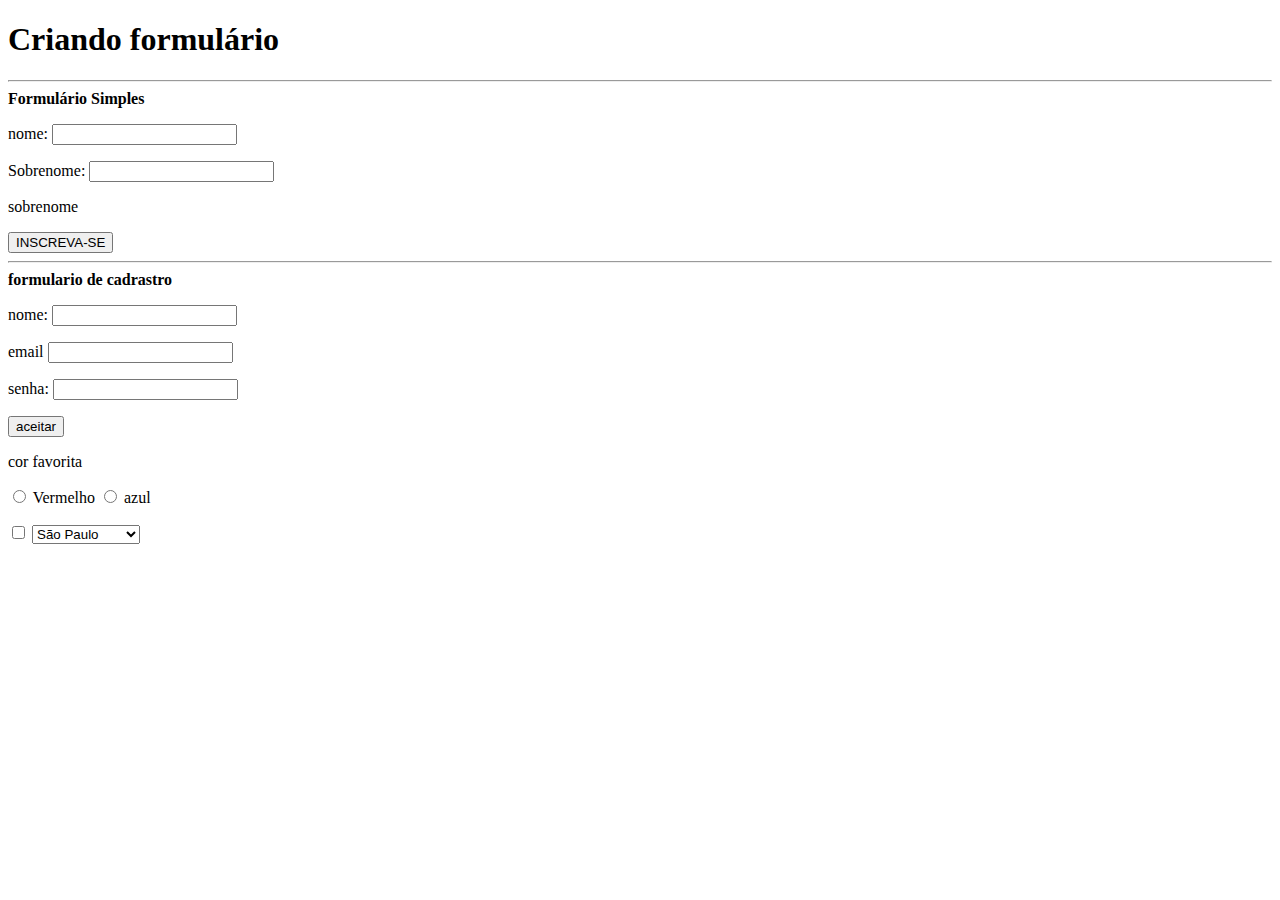
<file: -aula6/index.html>
<!DOCTYPE html>
<html lang="pt-br">
<head>
    <meta charset="UTF-8">
    <meta name="viewport" content="width=device-width, initial-scale=1.0">
    <title>Aula 6_Fórmulario</title>
    <link rel="stylesheet" href="./">
</head>
<body>
    <h1>Criando formulário</h1>
    <hr>
    <strong>Formulário Simples</strong>
    <!--input é um campo para a entrada de dados em um formulario-->
    <!--TYPE E ATRIBUTO QUE DEFINE O TYPO DE DE ENTRADA DE DADOS DO FORMULARIO-->
    <!--ID é atributo que define o indentificador de únicvo para um único elemento-->
    <!--value selecionar nome ao botão -->
    <!--action seleciona para aonde aquelas informações devem ir-->
    <!--label, indentificar oque aquilo é. id(etiqueta) ctrl+ shift+p+ envelopar+label, ele associa uma legenda ao imput-->
    <!--o for é o "crachá" da tag-->

    <form action="cadastro.php" method="post"> <!--post é para enviar em um negócio externo-->
        <p><label for="inome">nome:</label>
            <input type="text" name="nome" id="inome">
        </p>
        <P><label for="isobrenome">Sobrenome:</label> <!--etiqueta para id selecionado-->
            <input type="text" name="nome" id="isobrenome"> </label> 
        </p>
        <p>sobrenome</p>
        </P>
            <input type="submit" value="INSCREVA-SE"> <!--submit e o botao de enviar-->
            <hr>
                <strong>formulario de cadrastro</strong>
                <form action="cadastro.php" method="post"></form>
                <p><label for="inome">nome:</label>
                        <input type="text" name="nome" id="inome"></p>
                    <p><label for="iemail">email</label>
                        <input type="email" name="nome" id="iemail">
                    </p>
                <p><label for="isenha">senha:</label>
                <input type="password" name="nome" id="isenha">
                </p>
                <input type="submit" value="aceitar">
                <!--BOTAO DE OPÇÃO IMPUT(RADIO), SO PERMITE MARCAR UMA OPÇÃO
                EX-->
                <P>cor favorita</P>
                <input type="radio" name="vermelho" id="ivermelho">
                <label for="ivermelho">Vermelho</label>
                <input type="radio" name="azul" id="iazul">
               <label for="iazul">azul</label>
                <p>
                    <input type="checkbox" name="" id="">
                        <select name="" id="">
                            <option value="SP">São Paulo</option>
                            <option value="SC">Santa catarina</option>
                        <



                </p>




    </form>

    
</body>
</html>
</file>
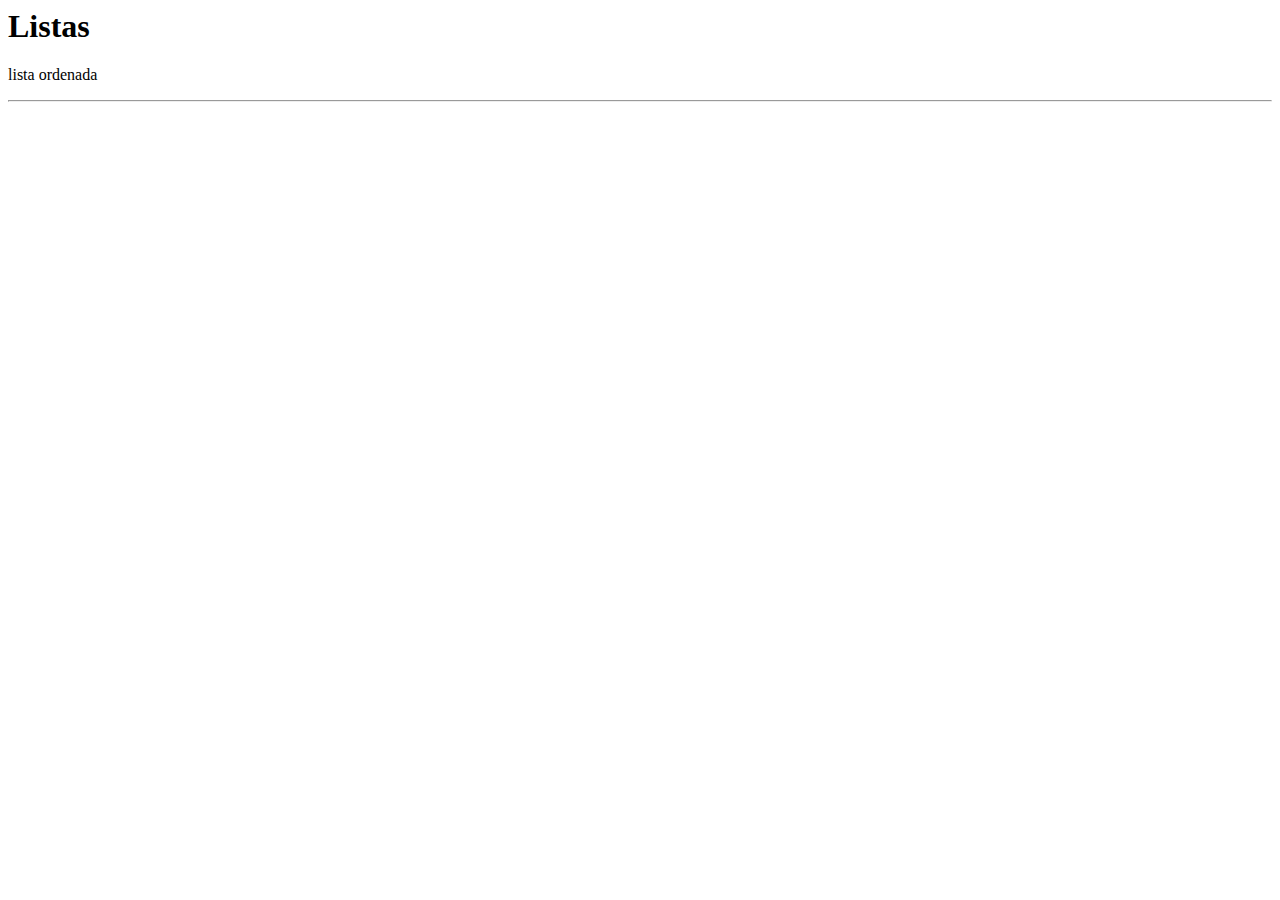
<file: lintas- aula 4/index.html>
<DOCTYPE html>
<html lang="pt-br">
<head>
    <meta charset="UTF-8">
    <meta name="viewport" content="width=device-width, initial-scale=1.0">
    <title>trabalhando com Listas</title>
    
</head>
<body>
    <h1>Listas</h1>
    <p>lista ordenada</p>
<hr>
       
    
</body>
</html>
</file>
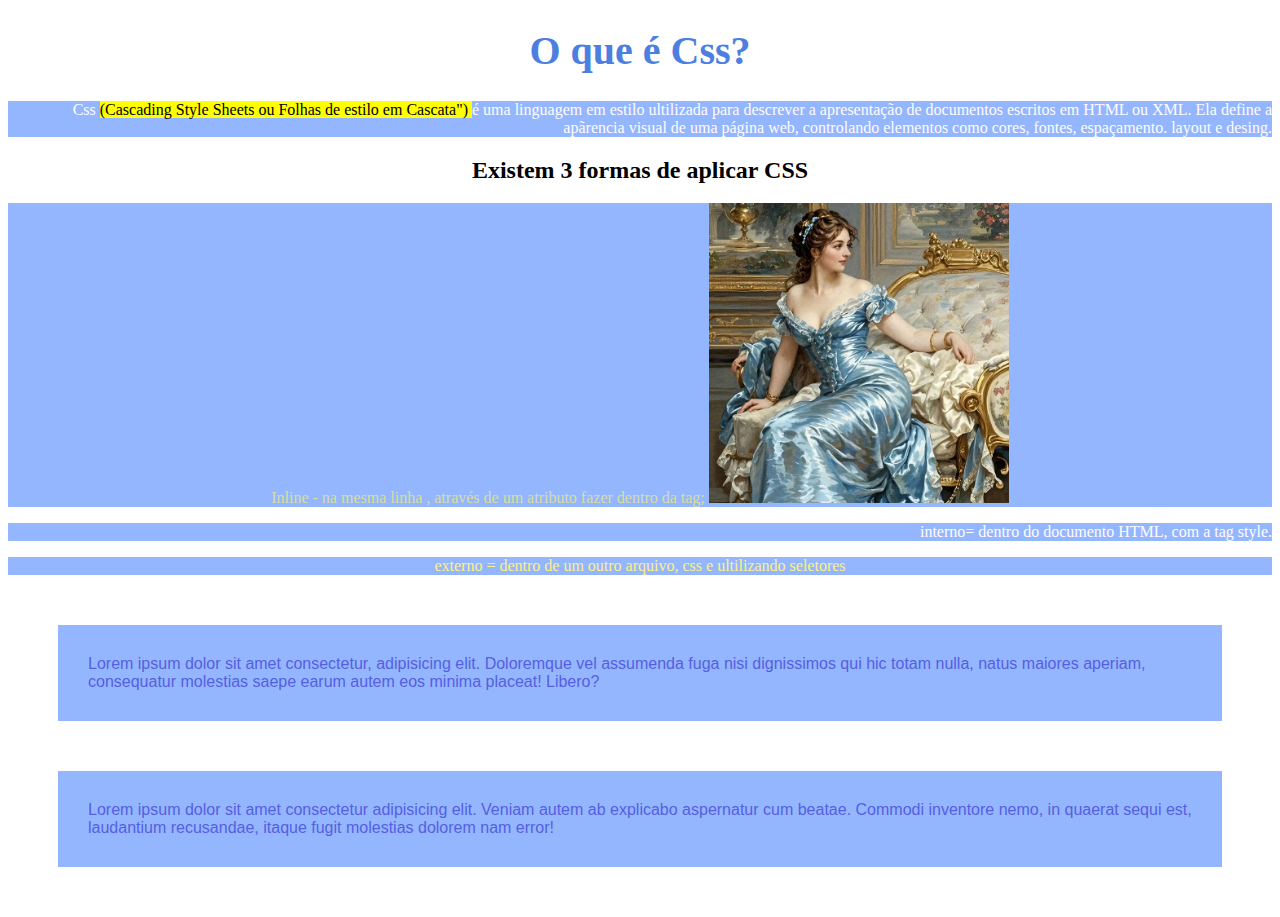
<file: CSS/introdução/index.html>
<!DOCTYPE html>
<html lang="pt-br">
<head>
    <meta charset="UTF-8">
    <meta name="viewport" content="width=device-width, initial-scale=1.0">
    <title>Introdução ao Css</title>
    <link rel="stylesheet" href="./style.css">
     
</head>
<body>
    <thead>
        <h1 >O que é Css?</h1><!-- dentro do <h1> pode tb se usar um style -->
        <p>Css <mark>(Cascading Style Sheets ou Folhas de estilo em Cascata")
        </mark> é uma linguagem em estilo ultilizada para descrever a apresentação de documentos escritos em HTML ou XML. Ela define a apãrencia visual de uma página web, controlando elementos como cores, fontes, espaçamento. layout e desing.</p>
    </thead>
    <main>
       <h2>Existem 3 formas de aplicar CSS</h2> 

       <p  id="text" style="color: rgba(240, 238, 114, 0.726);">Inline - na mesma linha , através de um atributo fazer dentro da tag; <img src="./img/💫🌷💫.jfif" width="300"></p> <!--para não ter perca de imagens ao site, use o ./ afim de ter um encaminhamento direcionado, como o control-->

       <p>interno= dentro do documento HTML, com a tag style.</p>

       <p id="text_centralizado">externo = dentro de um outro arquivo, css e ultilizando seletores</p> 
       <!--ID é igual á indentificador único
       Class é igual a indentificador de grupo-->
    </main>
    <p class="grupo">Lorem ipsum dolor sit amet consectetur, adipisicing elit. Doloremque vel assumenda fuga nisi dignissimos qui hic totam nulla, natus maiores aperiam, consequatur molestias saepe earum autem eos minima placeat! Libero?</p>
    
    <p class="grupo">Lorem ipsum dolor sit amet consectetur adipisicing elit. Veniam autem ab explicabo aspernatur cum beatae. Commodi inventore nemo, in quaerat sequi est, laudantium recusandae, itaque fugit molestias dolorem nam error!</p>
    
</body>
</html>
</file>
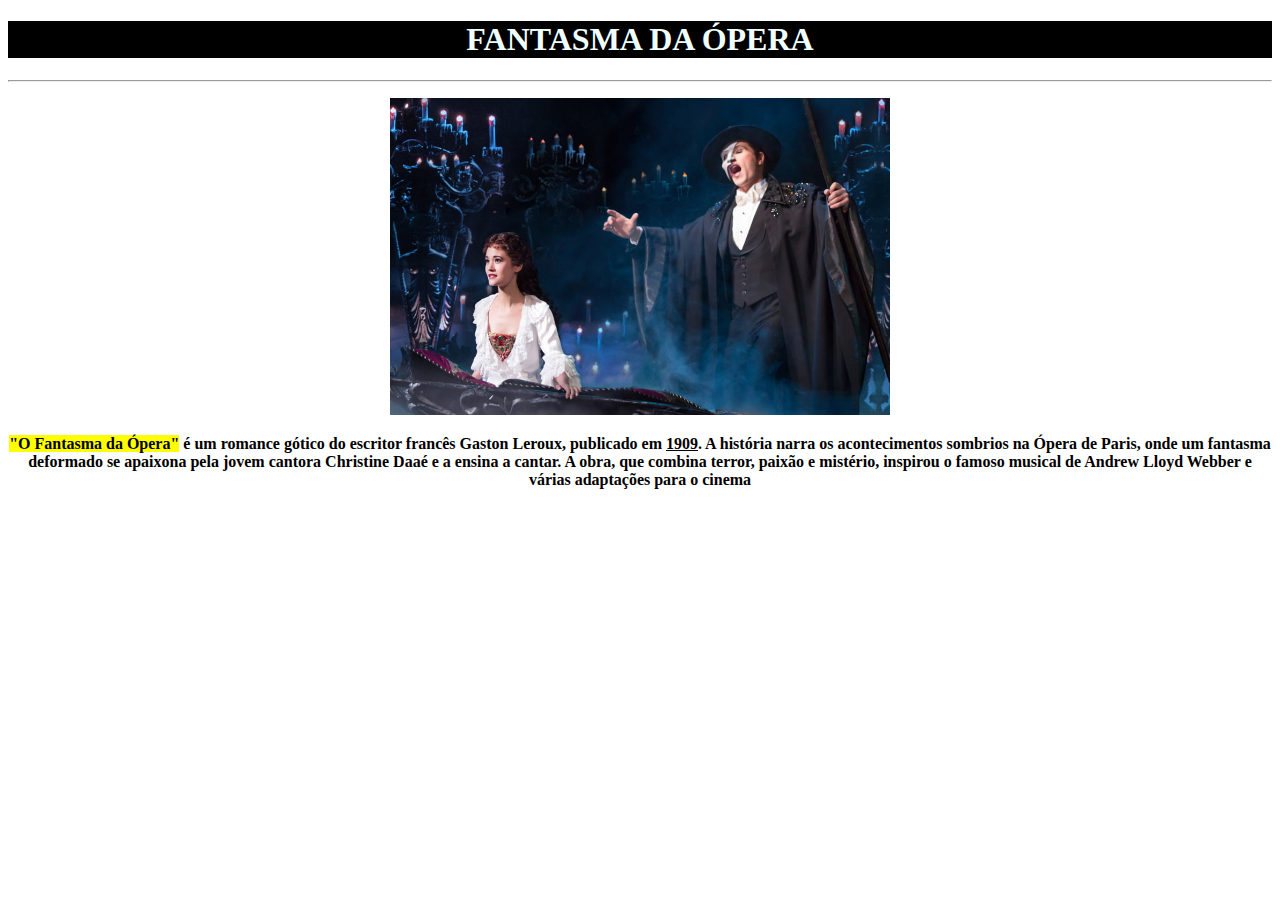
<file: GIT/aula1/index.html>
<!DOCTYPE html>
<html lang="pt-br">
<head>
    <meta charset="UTF-8">
    <meta name="viewport" content="width=device-width, initial-scale=1.0">
    <title>Aula_Git</title>
</head>
<style>
    p{text-align: center;}
    h1{text-align: center; background-color: black;color: azure;}

""
</style>
<body>
    <h1>FANTASMA DA ÓPERA</h1>
    <hr>
    <p><img src="ópera.jpg" width="500"></p>
    <p><strong><mark>"O Fantasma da Ópera"</mark> é um romance gótico do escritor francês Gaston Leroux, publicado em <ins>1909</ins>. A história narra os acontecimentos sombrios na Ópera de Paris, onde um fantasma deformado se apaixona pela jovem cantora Christine Daaé e a ensina a cantar. A obra, que combina terror, paixão e mistério, inspirou o famoso musical de Andrew Lloyd Webber e várias adaptações para o cinema</strong></p>

    
</body>
</html>
</file>
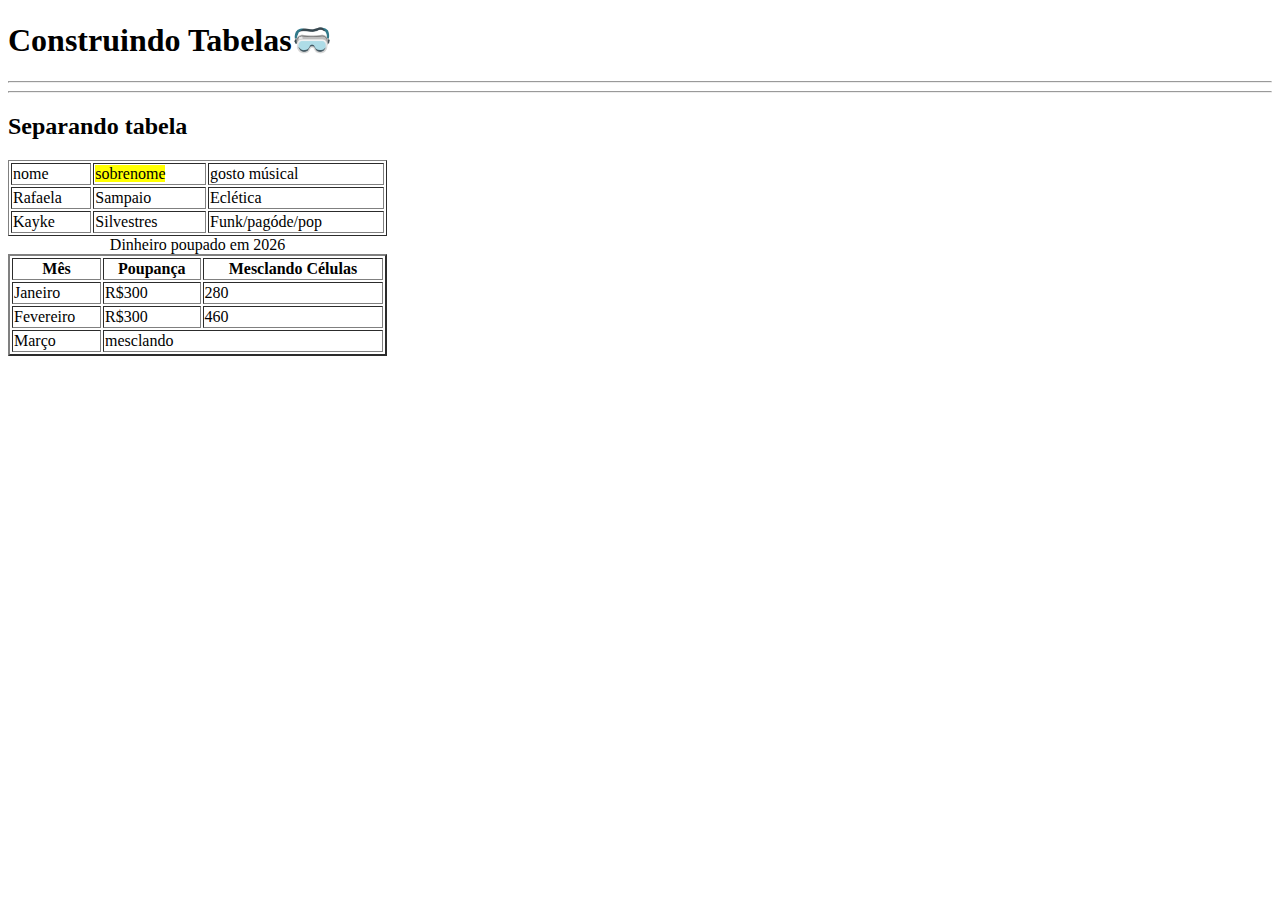
<file: lintas- aula 4/tabelas, aula 5/index.html>
<!DOCTYPE html>
<html lang="pt-br">

<head>
    <meta charset="UTF-8">
    <meta name="viewport" content="width=device-width, initial-scale=1.0">
    <title>Aula de Tabela</title>
</head>

<body>
    <h1>Construindo Tabelas🥽</h1>
    <hr>
    <!--
    Table= A tabela
    Table Row= linha da tabela
    Table Data= dado da Célula
    -->
    <table border="1" width="30%">
        <tr>
            <td>nome</td>
            <td><mark>sobrenome</mark></td>
            <td>gosto músical</td> <!--tag,conteudo da célula-->
        </tr>
        <tr>
            <td>Rafaela</td>
            <td>Sampaio </td>
            <td>Eclética</td> <!--quando errado, aperte o alt shift f-->
        </tr>
        <tr>
            <td>Kayke</td>
            <td>Silvestres</td>
            <td>Funk/pagóde/pop</td>
        </tr>
        <hr>
        <h2>Separando tabela</h2>
        <!--Table 
        Caption
        Thead
            TH, TR, TD
        Tbody
            TR,TH,TD
        Tfoot
        TR,TH,TD
        
        
        
        Mesclar coluna = colspan
        Mesclar linha = rowspan-->
        <Table border="2" width="30%">
            <caption>Dinheiro poupado em 2026
            </caption> <!--significa titulo da minha tabela-->
            <Thead>
                <Tr>
                    <th>Mês</th> <!--titulo da minha  colin, th fica em negrito de destaque-->
                    <th>Poupança</th>
                    <th> Mesclando Células</th>
                </Tr>
            </Thead>
            <tbody>
                <tr>
                    <td>Janeiro</td>
                    <td>R$300</td>
                    <td>280</td>
                </tr>
                <tr>
                    <td>Fevereiro</td>
                    <td>R$300</td>
                    <td>460</td>
                </tr>
                <Tr>
                    <Td>Março</Td>
                     
                    <td colspan="3"> mesclando</td>
                </Tr>

            </tbody>
        </Table>



    </table>



</body>

</html>
</file>
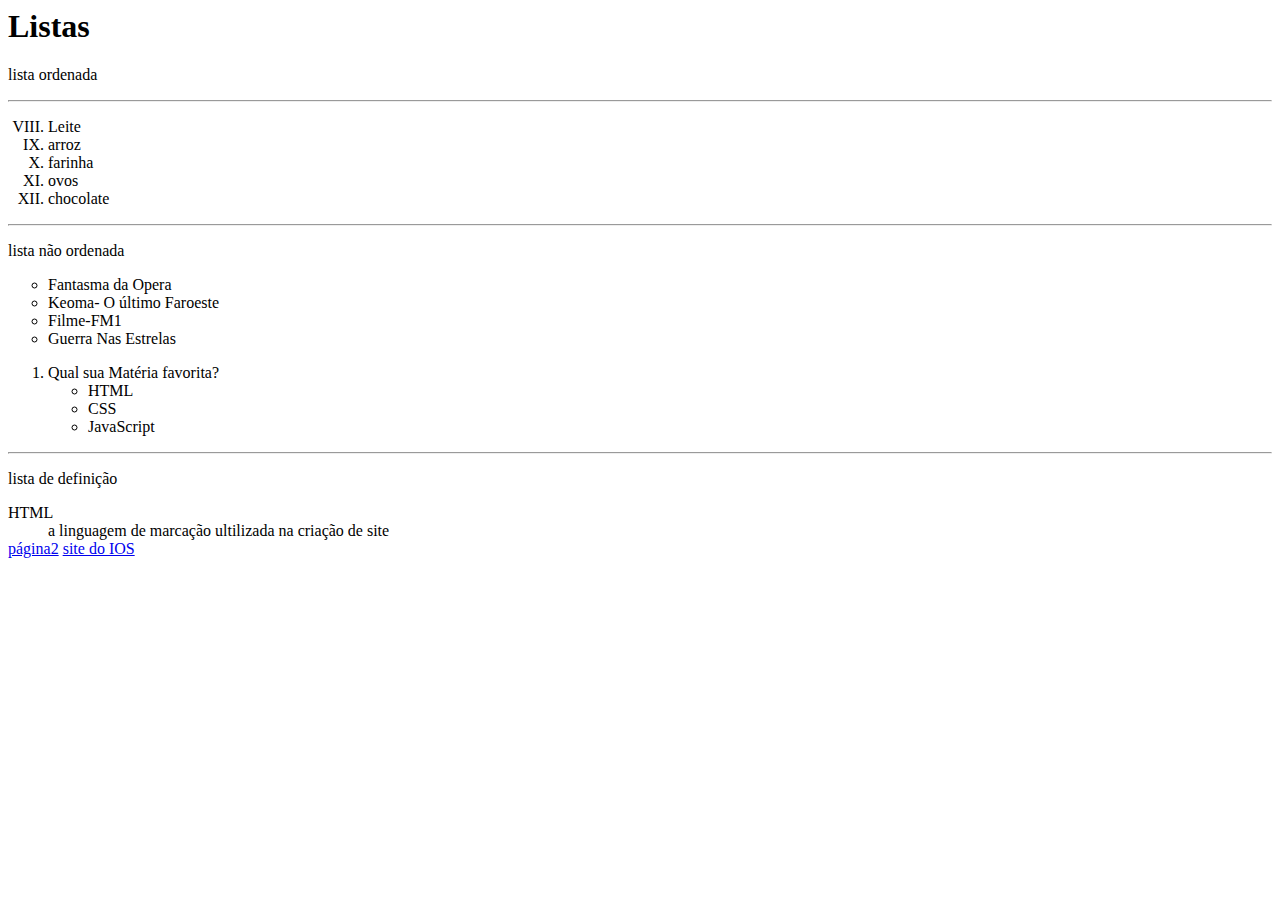
<file: lintas- aula 4/sobre.html>
<DOCTYPE html><!--tipo de estrutura-->
<html lang="pt-br"> <!--da sequencia de regra para ele entender os simbolos que o português tem-->
<head><!--cabeça do código-->
    <meta charset="UTF-8">
    <meta name="viewport" content="width=device-width, initial-scale=1.0">
    <title>trabalhando com listas</title>
    <link rel="shortcut icon" href="favicon.ico" type="image/x-icon"> <!--ela adiciona um icon a pagina, sempre salvar como favicon-->
</head>
<body>
    <h1>Listas</h1>
    <p>lista ordenada</p> 
    <hr>
    <ol type="I" start="8" >
        <li>Leite </li>
        <li>arroz</li>
        <li>farinha</li>
        <li>ovos</li>
        <li>chocolate</li>
    </ol> <!--significa lista ordenada, o type pode ser usado para escvolher uma sequencia diferente--> 
    <hr>
    <p>lista não ordenada</p>
    <ul type="circle"> <!--em marcadores tambem temos o circle, o square é o disc-->
        <li>Fantasma da Opera</li>
        <li>Keoma- O último Faroeste</li>
        <li>Filme-FM1</li>
        <li>Guerra Nas Estrelas</li>
    </ul> <!--ul lista não ordenada-->
    <ol>
        <li>Qual sua Matéria favorita?</li> <!--exemplo, ele se chama aninhamento, então; uma lista aninhada-->
        <ul>
        <li>HTML</li>
        <LI>CSS</LI>
        <LI>JavaScript</LI>
    </ul>

    </ol>
<hr> 
    <p>lista de definição</p>
    <dl> <!--definifion list-->
            <dt>HTML</dt> 
            <dd>a linguagem de marcação ultilizada na criação de site</dd>
    <a href="pagina2.html">página2</a>
    <a href="https://ios.org.br/" target="_blank">site do IOS</a>
</dl>

    
</body>
</html>
</file>
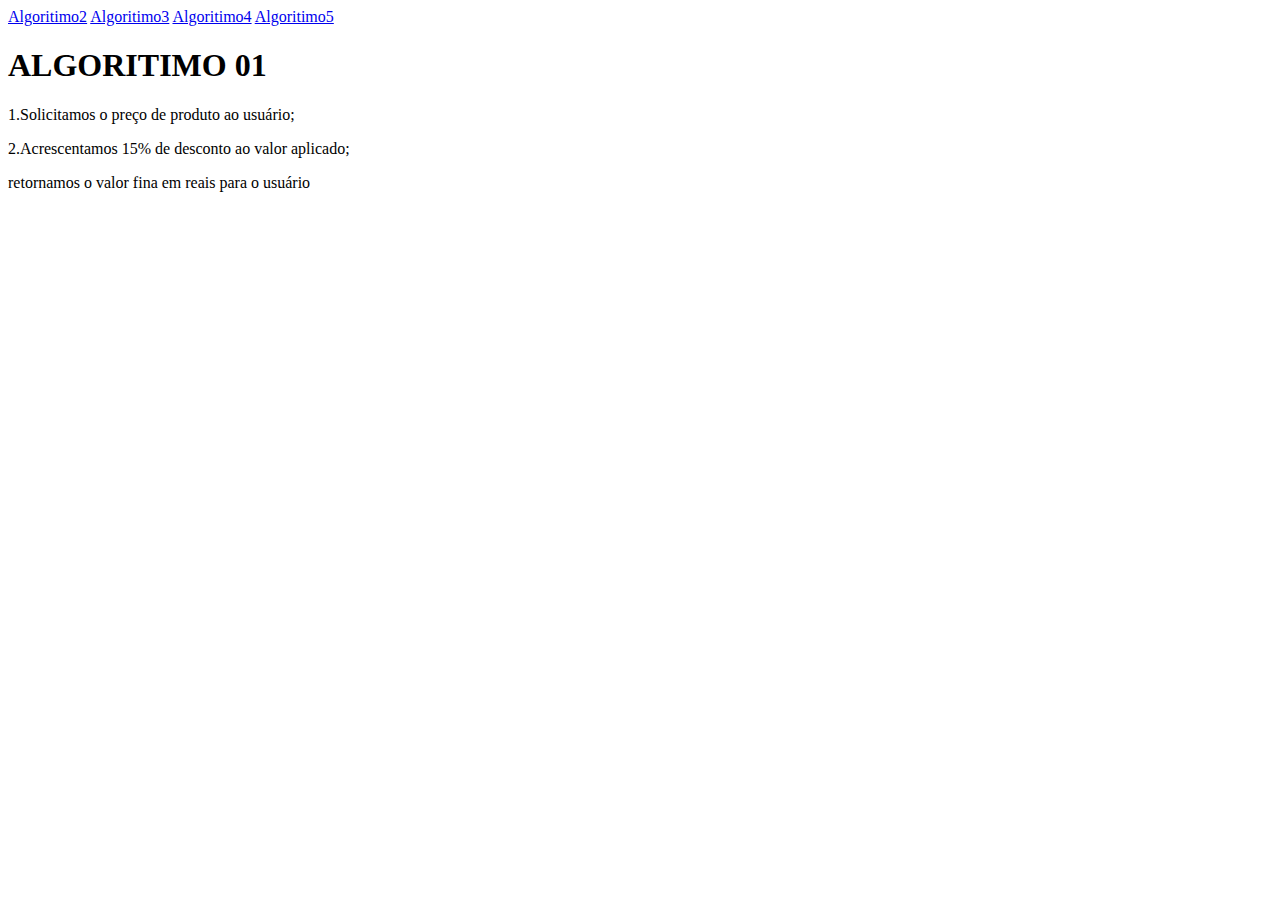
<file: java scripit/Algoritimos/Algoritimo1.html>
<!DOCTYPE html>
<html lang="pt-br">
<head>
    <meta charset="UTF-8">
    <meta name="viewport" content="width=device-width, initial-scale=1.0">
    <title>ALGORITIMOS1</title>
</head>
<body>
    <header>
<a href="pagina_03.html">Algoritimo2</a>
<a href="pagina_04.html">Algoritimo3</a>
<a href="pagina_04.html">Algoritimo4</a>
<a href="pagina_05.html">Algoritimo5</a>
    </header>

    <h1>ALGORITIMO 01</h1>
    <P>1.Solicitamos o preço de produto ao usuário;</P>
    <p>2.Acrescentamos 15% de desconto ao valor aplicado;</p>
    <p>retornamos o valor  fina em reais para o usuário</p>
    <script>
        alert("Salut ao nosso mercado! Antes de suas compras precisamos das informações que nescessita")
        //solicite o preço de um produto ao usuário//
        let Preco_do_produto =  Number(prompt("Qual o preço do produto solicitado?"));

        //acrescente 15% de desconto no preço do valor aplicado e; No conastante o nome do codigo não pode ser mudado porque é um nome contante conforme o resultado//
        const desconto =Preco_do_produto * 0.15

        const preço_com_desconto = Preco_do_produto - desconto;
        //retorne o valor final em reais para o usuário//

        alert(`o preço do seu produto com desconto de 15% é de R$${preço_com_desconto}!`)

    </script>
</body>
</html>
</file>
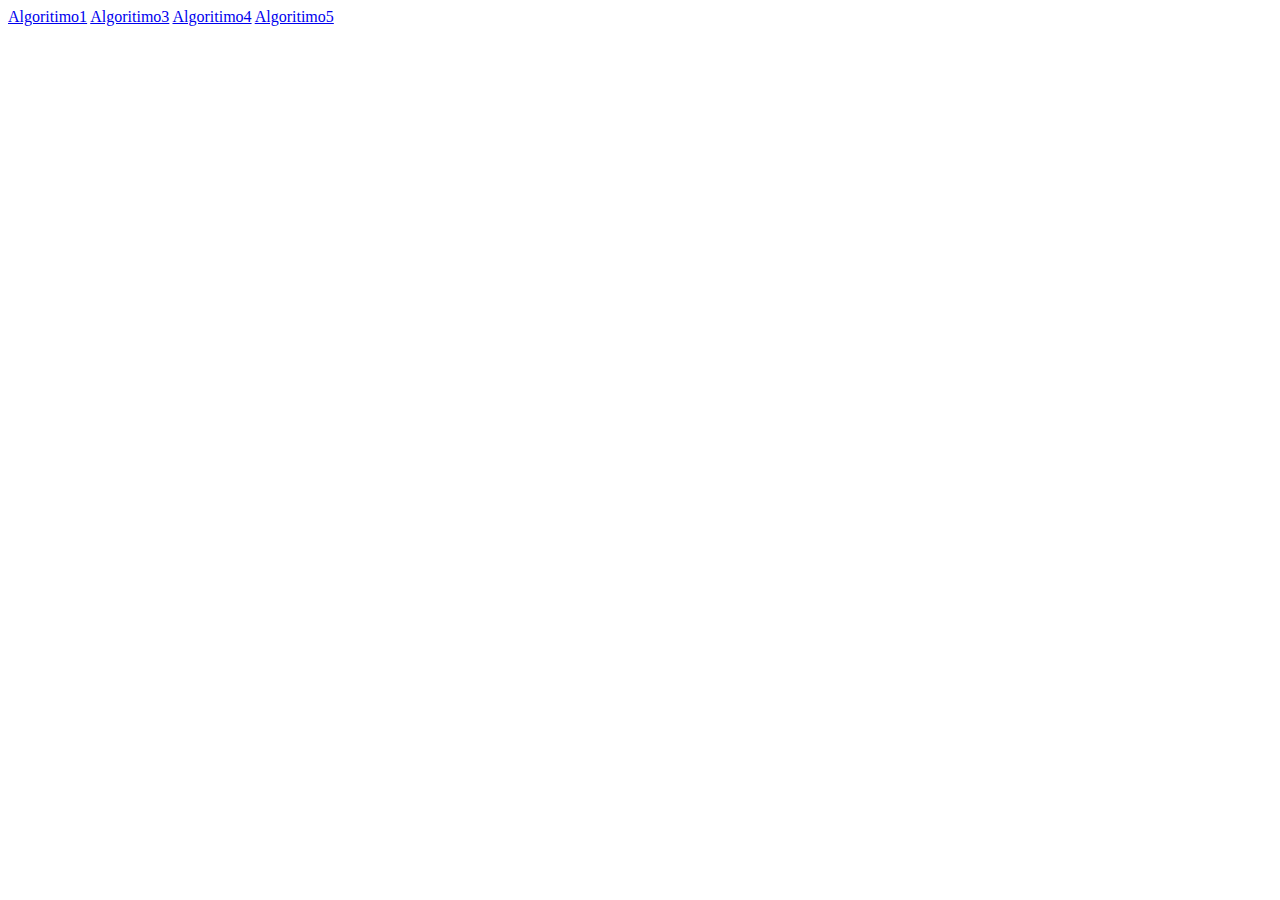
<file: java scripit/Algoritimos/pagina_02.html>
<!DOCTYPE html>
<html lang="pt-br">
<head>
    <meta charset="UTF-8">
    <meta name="viewport" content="width=device-width, initial-scale=1.0">
    <title>Algoritimo2</title>
</head>
<body>
    <header>
        <a href="Algoritimo1.html">Algoritimo1</a>
        <a href="pagina_04.html">Algoritimo3</a>
        <a href="pagina_04.html">Algoritimo4</a>
        <a href="pagina_05.html">Algoritimo5</a>
    </header>
    <script>
        alert("Bem-vindo a nosso site de notas!.Insira aqui para resolvemos o quanto você nescessita para passar!")
     var nome = prompt("digite o seu nome e sobrenome!")

    

        //solicite  ao usuário as notas do curso de desenvolvimento web//
        const nota01 = Number(prompt(`Digite sua nota do HTML`))

    const nota02 = Number(prompt(`Digite sua nota do GIT HUB`))

    const nota03 = Number(prompt(`Digite sua nota do CSS`))

    const nota04 = Number(prompt(`Digite sua nota do JAVA SCRIPT`))

    const nota05 = Number(prompt(`Digite sua nota do TCC`))

        //retorne a média para o usuario//
        const Media_das_notas = (nota01 + nota02 + nota03 + nota04 + nota05) /5
        alert(Media_das_notas)
    </script>
    
</body>
</html>
</file>
<file: CSS/introdução/style.css>
body{
    text-align: center;
}
p{color: rgb(255, 252, 253);}

p { text-align:right; 
background-color: rgb(148, 182, 255);
}
h1 { color:#4c7fdf;
font-size:40px;
text-aling:center;}

#text_centralizado{text-align: center; color: rgb(253, 241, 130);}

#text{text-align: center;} 

.grupo{

        text-align:left;
        color: rgb(86, 95, 224);
     border-radius: 10px solid ;
     margin:50px;
     padding:30px;
     font-family:'Segoe UI', Tahoma, Geneva, Verdana, sans-serif;




}
</file>
